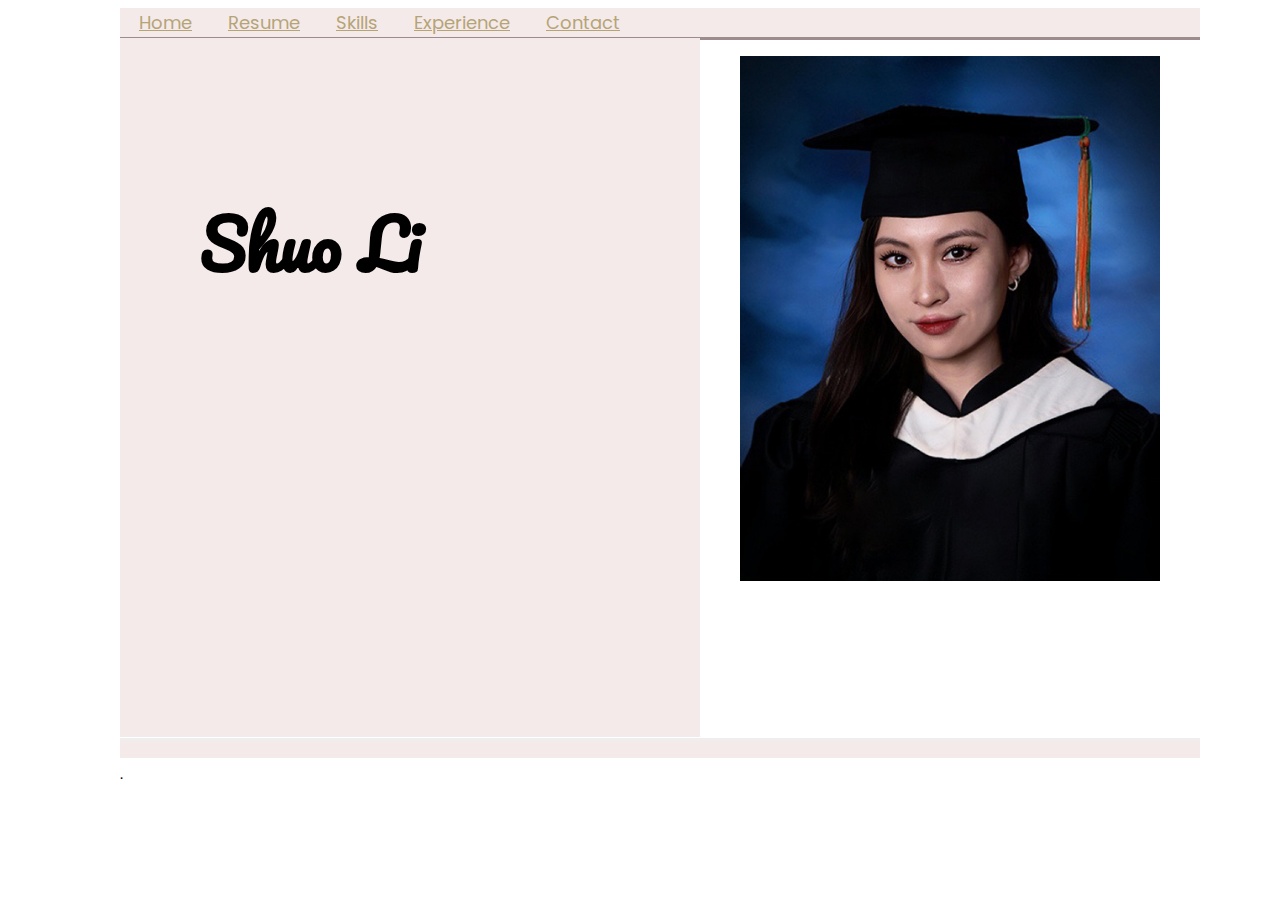
<file: index.html>
<!DOCTYPE html>
<html lang="en">
  <head>
    <meta charset="utf-8">
    <title>Shuo Li</title>
    <link href="css/stylesheet.css" rel="stylesheet">
  </head>

  <body>
    <div id="container">
    <header>
      <nav>
        <ul>
          <li><a href="index.html">Home</a></li>
          <li><a href="resume.html">Resume</a></li>
          <li><a href="skills.html">Skills</a></li>
          <li><a href="experience.html">Experience</a></li>
          <li><a href="contact.html">Contact</a></li>
        </ul>
      </nav>  
    </header>

    <main>
      <div id="homemainpage">
        <div id="name">
          <h1><strong>Shuo Li</strong></h1>
        </div>

        <div id="mp">
          <figure>
            <img src="images/shuoli.JPG" alt="myphoto">
          </figure> 
        </div> 
      </div>        
    </main>

    <footer>
      <p><small>.</small></p> 
    </footer> 
    </div>
  </body>
</html>
</file>
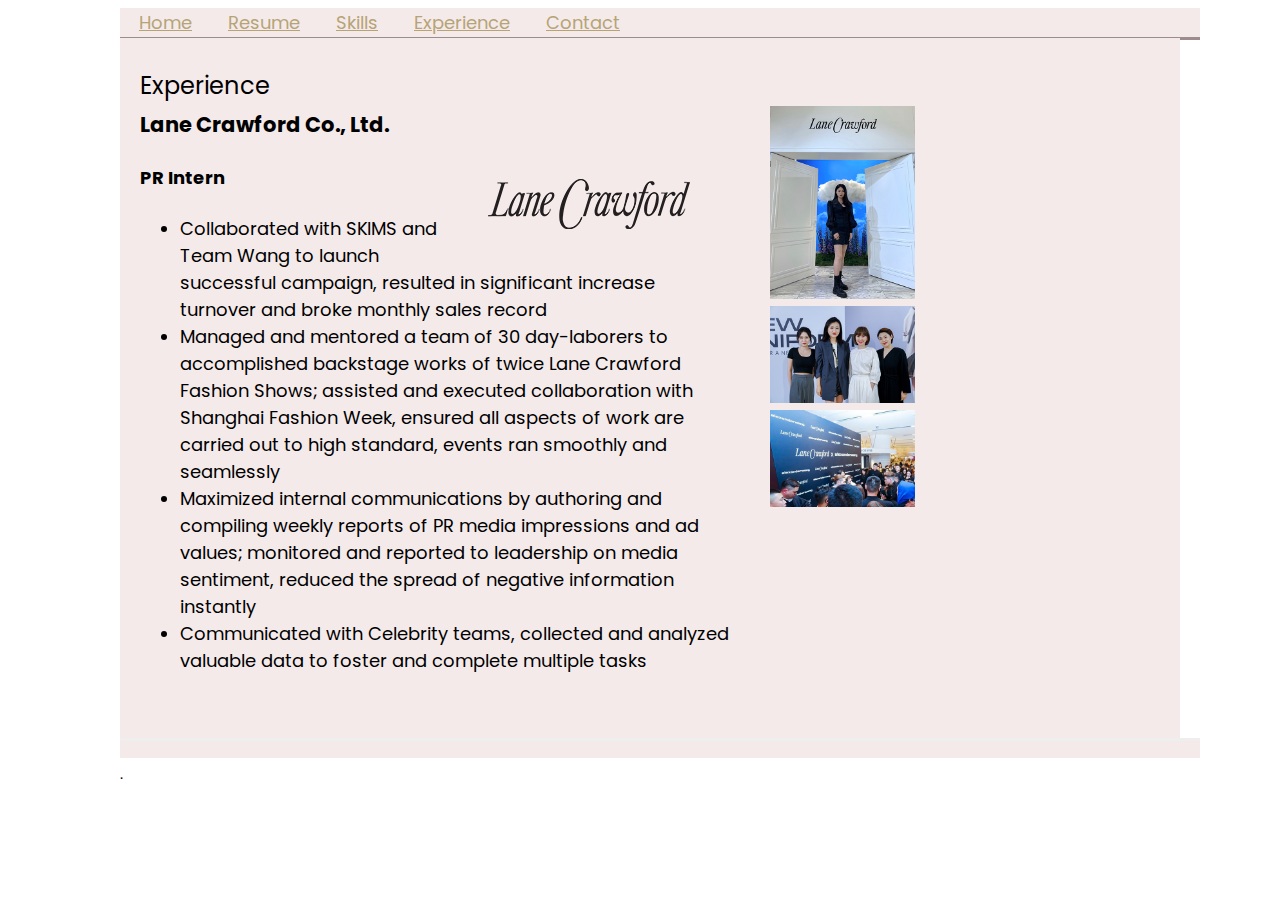
<file: experience.html>
<!DOCTYPE html>
<html lang="en">
  <head>
    <meta charset="utf-8">
    <title>Progect</title>
    <link href="css/stylesheet.css" rel="stylesheet">
  </head>

  <body>
    <div id="container">
    <header>
      <nav>
        <ul>
          <li><a href="index.html">Home</a></li>
          <li><a href="resume.html">Resume</a></li>
          <li><a href="skills.html">Skills</a></li>
          <li><a href="experience.html">Experience</a></li>
          <li><a href="contact.html">Contact</a></li>
        </ul>
      </nav>  
    </header>

    <main>
      <div id="experience">
        <div id="etitle">
          <h2>Experience</h2>
        </div>

        <div id="epwriting">
          <article>
            <h3>Lane Crawford Co., Ltd.</h3>
            <div id="lclogo">
              <figure>
                <img src="images/Lane_Crawford_logo.png" alt="lclogo">
              </figure>
            </div>

            <h4>PR Intern</h4>
            <ul>
              <li>Collaborated with SKIMS and Team Wang to launch successful campaign, resulted in significant increase turnover and broke monthly sales record</li>
              <li>Managed and mentored a team of 30 day-laborers to accomplished backstage works of twice Lane Crawford Fashion Shows; assisted and executed collaboration with Shanghai Fashion Week, ensured all aspects of work are carried out to high standard, events ran smoothly and seamlessly</li>
              <li>Maximized internal communications by authoring and compiling weekly reports of PR media impressions and ad values; monitored and reported to leadership on media sentiment, reduced the spread of negative information instantly</li>
              <li>Communicated with Celebrity teams, collected and analyzed valuable data to foster and complete multiple tasks </li>
            </ul>
          </article>
        </div>

        <div id="lcphoto">
          <figure>
            <div id="p1">
              <img src="images/sl1.jpg" alt="sl1">
            </div>

            <div id="p2">
              <img src="images/sl2.jpg" alt="sl2">
            </div>

            <div id="p3">
              <img src="images/lcaw.jpg" alt="lc*aw">
            </div>
          </figure>
        </div>  
      </div>
    </main>

    <footer>
      <p><small>.</small></p> 
    </footer> 
    </div>
  </body>  
</html>
</file>
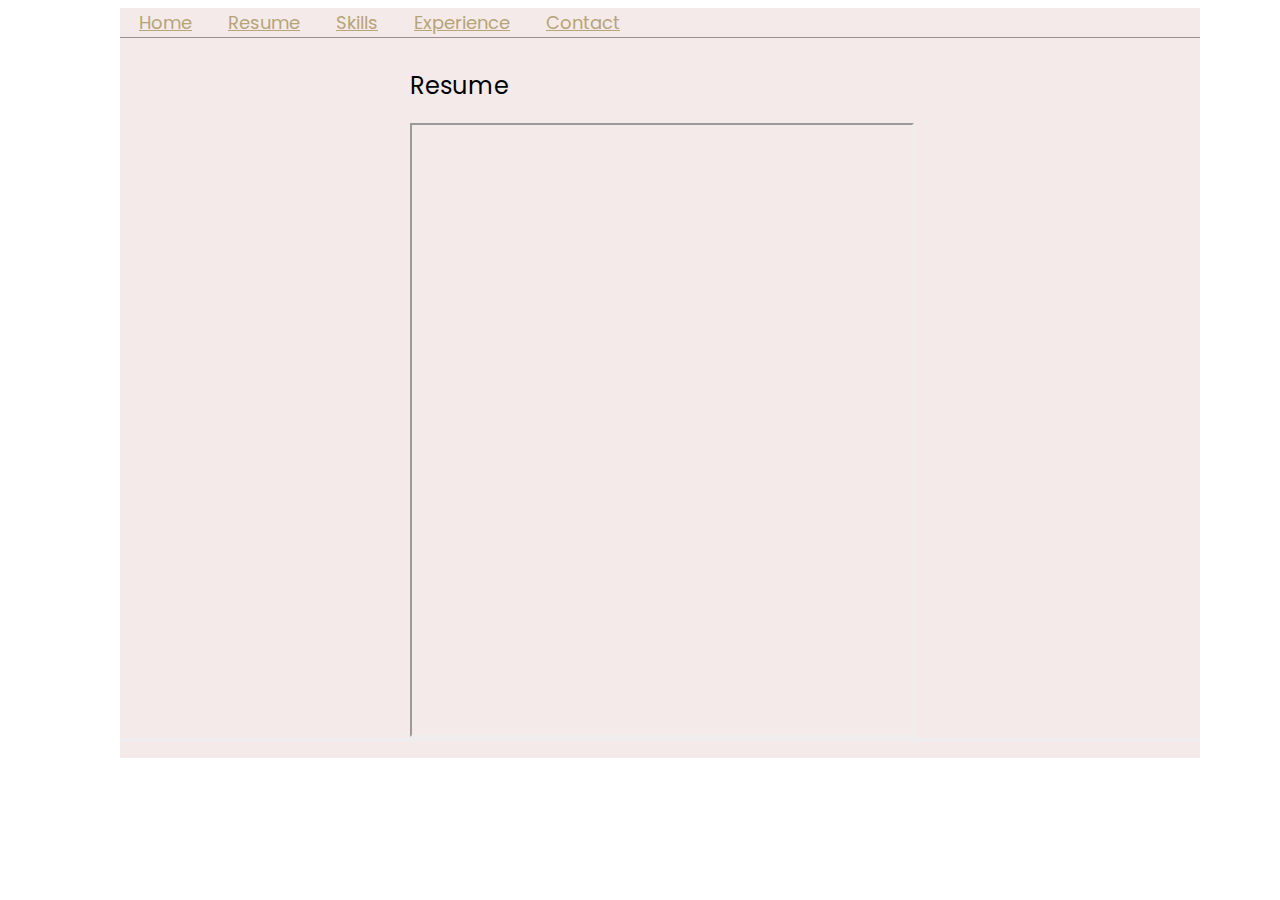
<file: resume.html>
<!DOCTYPE html>
<html lang="en">
  <head>
    <meta charset="utf-8">
    <title>Resume</title>
    <link href="css/stylesheet.css" rel="stylesheet">
  </head>

  <body>
    <div id="container">
    <header>
      <nav>
        <ul>
          <li><a href="index.html">Home</a></li>
          <li><a href="resume.html">Resume</a></li>
          <li><a href="skills.html">Skills</a></li>
          <li><a href="experience.html">Experience</a></li>
          <li><a href="contact.html">Contact</a></li>
        </ul>
      </nav>  
    </header>

    <main>
      <div id="resumepage">
      <h2>Resume</h2>
        <iframe src="pdf/shuoliresume.pdf" width="500" height="610"></iframe>
      </div>
    </main>

    <footer>

    </footer>
    </div>
  </body>
</html>
</file>
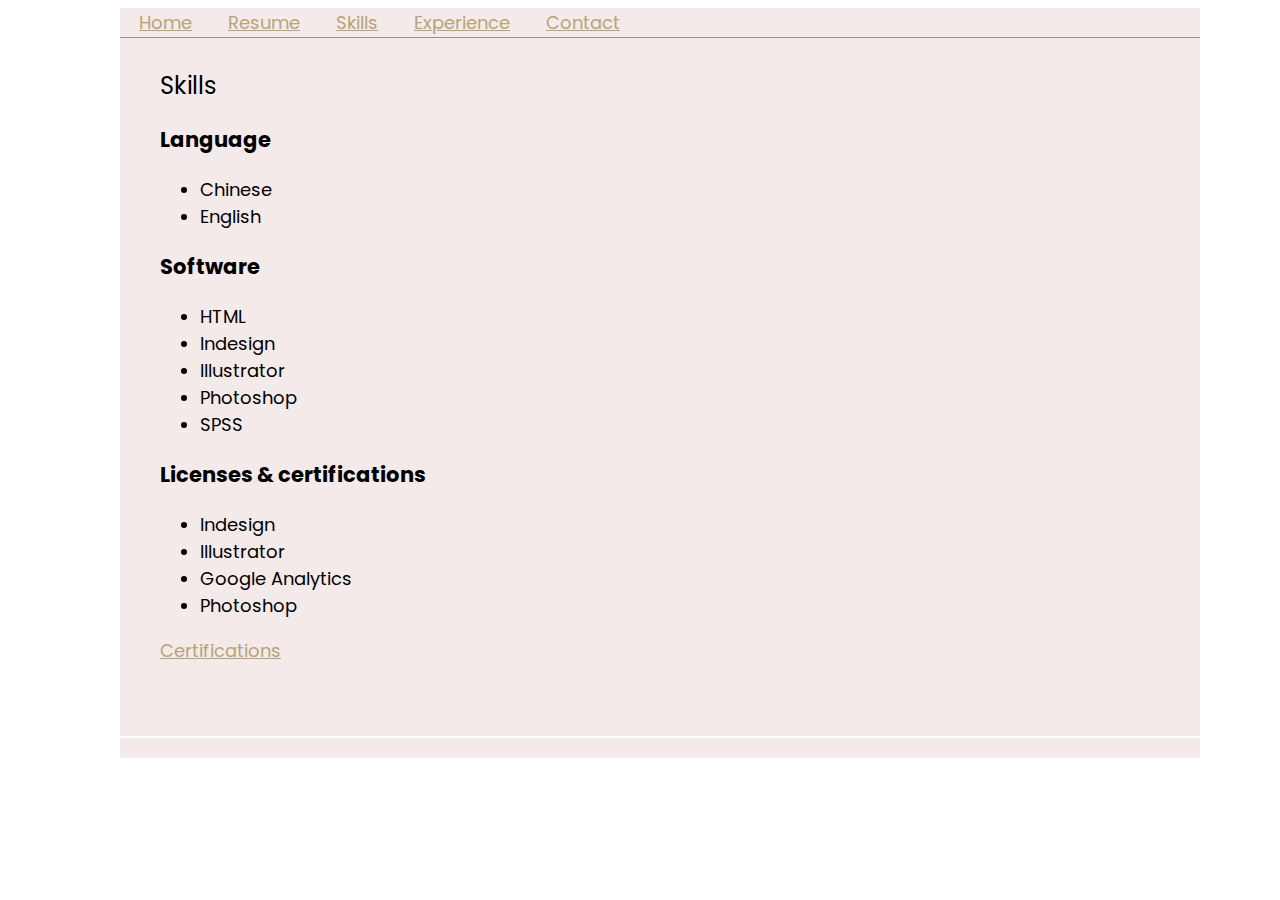
<file: skills.html>
<!DOCTYPE html>
<html lang="en">
  <head>
    <meta charset="utf-8">
    <title>Skills</title>
    <link href="css/stylesheet.css" rel="stylesheet">
  </head>

  <body>
    <div id="container">
    <header>
      <nav>
        <ul>
          <li><a href="index.html">Home</a></li>
          <li><a href="resume.html">Resume</a></li>
          <li><a href="skills.html">Skills</a></li>
          <li><a href="experience.html">Experience</a></li>
          <li><a href="contact.html">Contact</a></li>
        </ul>
      </nav>  
    </header>

    <main>
      <div id="spage">
      <h2>Skills</h2>
  
      <article>
      <h3>Language</h3>
      <ul>
        <li>Chinese</li>
        <li>English</li>
      </ul>
      </article>  

      <article>
      <h3>Software</h3>
      <ul>
        <li>HTML</li>
        <li>Indesign</li>
        <li>Illustrator</li>
        <li>Photoshop</li>
        <li>SPSS</li>
      </ul>
      </article>
    
      <article>
      <h3>Licenses & certifications</h3>
      <ul>
        <li>Indesign</li>
        <li>Illustrator</li>
        <li>Google Analytics</li>
        <li>Photoshop</li>
      </ul>
      <a href="https://www.linkedin.com/in/shuo-li-56555021a/details/certifications/">Certifications</a>
      </article>
      </div>
    </main>

    <footer>

    </footer>
    </div>
  </body>
</html>
</file>
<file: css/stylesheet.css>
@import url('https://fonts.googleapis.com/css2?family=Pacifico&family=Poppins:ital,wght@0,300;0,400;1,400&display=swap');

h1 {
  font-family: "Pacifico", "Helvetica Neue", "Arial", sans-serif;
  font-size: 68px;
  font-weight: 400;
}
h2{
  font-family: "Poppins", "Helvetica Neue", "Arial", sans-serif;
  font-size: 24px;
  font-weight: 400;
}

body {
  color: rgb(0, 0, 0);
  font-family: "Poppins", "Helvetica Neue", "Arial", sans-serif;
  font-size: 18px;
  font-weight: 400;
  margin-left: 120px;
  margin-right: 90px;
  max-width: 1080px;
}
#container {
  display: grid;
  grid-template-columns: 1080px auto;
  grid-template-rows: 30px 700px 20px auto; 
}

header {
  grid-column-start: 1;
  grid-column-end: 2;
  grid-row-start: 1;
  grid-row-end: 2;
}
nav {
  background-color: #F4EAEA;  
  border-bottom-style: outset;
  border-bottom-width: medium;
  border-color: #F2D5D8;
}
nav ul {
  display: flex; 
  align-items: center; 
  list-style-type: none;
  padding: 1px;
  margin: 0;
}
nav li {
  margin: 0 1em;
}
main {
  grid-row: 2 / 3; 
  grid-column-start: 1;
  grid-column-end: 2;  
}
footer {
  align-items: center;
  background-color: #F4EAEA;  
  grid-column-start: 1;
  grid-column-end: 2;
  grid-row-start: 3;
  grid-row-end: 4;
  border-top-style: outset;
  border-top-width: medium;
}

#homemainpage {
  display: grid;
  grid-template-columns: 580px 500px auto;
  grid-template-rows: 700px auto;   
}
#name {
  background-color: #F4EAEA; 
  box-sizing: content-box;
  padding: 99px 0 100px 80px;
  width: 500px;
  height: 500px;  
  grid-row: 1 / 2; 
  grid-column: 1 / 2;
}
#mp {
  grid-row: 1 / 2; 
  grid-column: 2 / 3;
  padding-left: 0%;
  align-items: start;
  justify-items: start;
}

#resumepage {
  background-color: #F4EAEA; 
  box-sizing: content-box;
  padding: 10px 290px 50px 290px;
  width: 500px;
  height: 640px; 
}


#spage {
  background-color: #F4EAEA; 
  padding: 10px 40px 0 40px;
  width: 1000px;
  height: 688px; 
  align-self: start;
}

#experience {
  background-color: #F4EAEA; 
  box-sizing: content-box;
  padding: 10px 0px 10px 20px;
  width: 1040px;
  height:680px;
  background-color: #F4EAEA; 
  display: grid;
  grid-template-columns: 590px 450px auto;
  grid-template-rows: 40px 639px auto;   
}
#etitle {
  grid-row: 1 / 2; 
  grid-column: 1 / 3;
}
#epwriting {
  grid-row: 2 / 3; 
  grid-column: 1 / 2;
}
#lclogo {
  float: right;
  top: 0%;
}
#lcphoto {
  grid-row: 2 / 3; 
  grid-column: 2 / 3;
  display: grid;
  grid-template-rows: 150px 150px auto; 
  grid-template-columns: 225px 225px auto;
}

#p1 {
  grid-row: 1 / 3; 
  grid-column: 1 / 2;
}
#p2 {
  grid-row: 1 / 2; 
  grid-column: 2 / 3;
}
#p3 {
  grid-row: 2 / 3;
  grid-column: 2 / 3;
}


  


#ctpage {
  display: grid;
  grid-template-columns: 580px 500px auto;
  grid-template-rows: 600px auto; 
}
#ct {
  background-color: #F4EAEA; 
  box-sizing: content-box;
  padding-top: 40px;
  padding-left: 40px;
  width: 540px;
  height: 659px;  
  grid-row: 1 / 2; 
  grid-column: 1 / 2; 
}
#mp2 {
  grid-row: 1 / 2; 
  grid-column: 2 / 3;
  left: 0%;
}

a,
a:link {
  color: rgb(182, 164, 118); /* dusty */
}

a:visited {
  color: #BBAFA8;
}

a:hover {
  background-color: #D9A9A9; 
  color: rgb(255,255,255); 
}

a:active {
  color: rgb(248, 223,114); 
}

img {
  max-width: 100%;
}

/* border-color: #F2D5D8;*/
</file>
